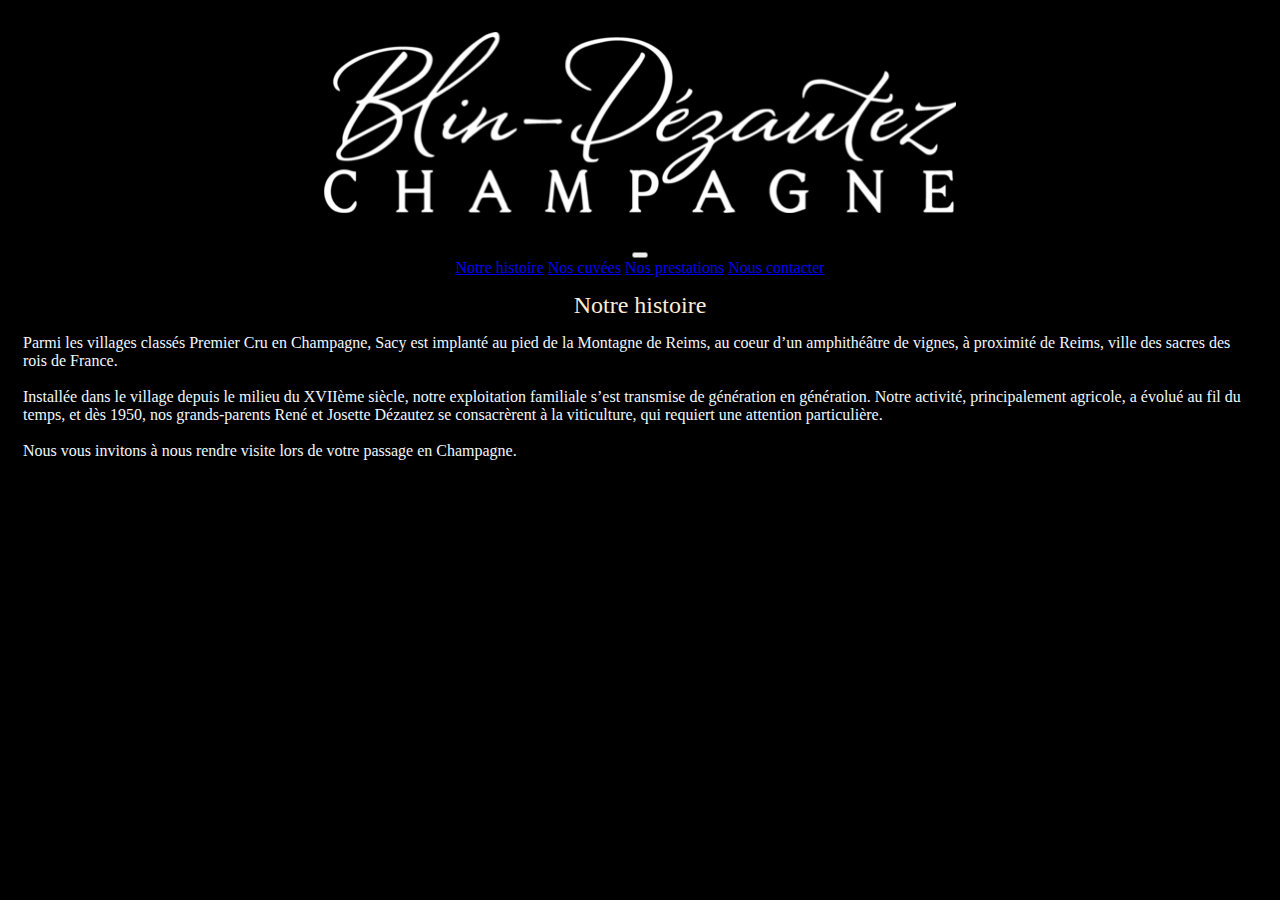
<file: index.html>
<!DOCTYPE html>
<html lang="en">
  <head>
    <meta charset="UTF-8" />
    <meta http-equiv="X-UA-Compatible" content="IE=edge" />
    <meta name="viewport" content="width=device-width, initial-scale=1.0" />
    <link
      href="https://cdn.jsdelivr.net/npm/bootstrap@5.1.3/dist/css/bootstrap.min.css"
      rel="stylesheet"
      integrity="sha384-1BmE4kWBq78iYhFldvKuhfTAU6auU8tT94WrHftjDbrCEXSU1oBoqyl2QvZ6jIW3"
      crossorigin="anonymous"
    />
    <link rel="stylesheet" href="style.css" />
    <title>Champagne BLIN-DEZAUTEZ</title>
  </head>
  <body>
    <header>
      <div>
        <img
          src="assets/img/bloc_marque_blin_dezautez_white_small.png"
          alt="logo"
        />
      </div>
      <nav class="navbar navbar-expand-lg navbar-dark bg-dark">
        <div class="container-fluid">
          <button
            class="navbar-toggler"
            type="button"
            data-bs-toggle="collapse"
            data-bs-target="#navbarNavAltMarkup"
            aria-controls="navbarNavAltMarkup"
            aria-expanded="false"
            aria-label="Toggle navigation"
          >
            <span class="navbar-toggler-icon"></span>
          </button>
          <div class="collapse navbar-collapse" id="navbarNavAltMarkup">
            <div class="navbar-nav">
              <a class="nav-link" href="index.html">Notre histoire</a>
              <a class="nav-link" href="cuvees.html">Nos cuvées</a>
              <a class="nav-link" href="prestations.html">Nos prestations</a>
              <a class="nav-link" href="contact.html">Nous contacter</a>
            </div>
          </div>
        </div>
      </nav>
    </header>
    <section>Notre histoire</section>
    <p class="intro">
      Parmi les villages classés Premier Cru en Champagne, Sacy est implanté au
      pied de la Montagne de Reims, au coeur d’un amphithéâtre de vignes, à
      proximité de Reims, ville des sacres des rois de France. <br />
      <br />
      Installée dans le village depuis le milieu du XVIIème siècle, notre
      exploitation familiale s’est transmise de génération en génération. Notre
      activité, principalement agricole, a évolué au fil du temps, et dès 1950,
      nos grands-parents René et Josette Dézautez se consacrèrent à la
      viticulture, qui requiert une attention particulière.<br />
      <br />
      Nous vous invitons à nous rendre visite lors de votre passage en
      Champagne.
    </p>

    <script
      src="https://cdn.jsdelivr.net/npm/bootstrap@5.1.3/dist/js/bootstrap.bundle.min.js"
      integrity="sha384-ka7Sk0Gln4gmtz2MlQnikT1wXgYsOg+OMhuP+IlRH9sENBO0LRn5q+8nbTov4+1p"
      crossorigin="anonymous"
    ></script>
  </body>
</html>
</file>
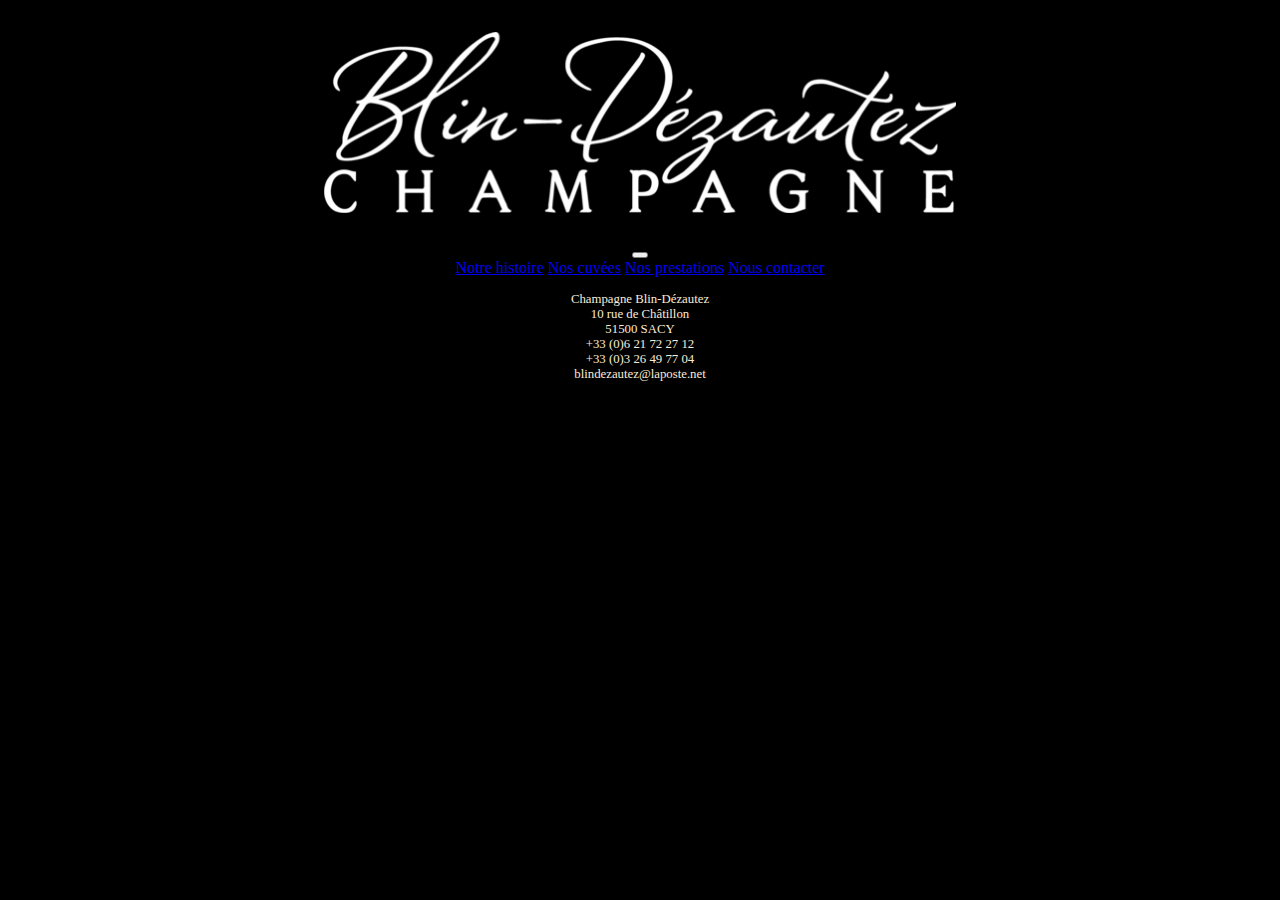
<file: contact.html>
<!DOCTYPE html>
<html lang="en">
  <head>
    <meta charset="UTF-8" />
    <meta http-equiv="X-UA-Compatible" content="IE=edge" />
    <meta name="viewport" content="width=device-width, initial-scale=1.0" />
    <link
      href="https://cdn.jsdelivr.net/npm/bootstrap@5.1.3/dist/css/bootstrap.min.css"
      rel="stylesheet"
      integrity="sha384-1BmE4kWBq78iYhFldvKuhfTAU6auU8tT94WrHftjDbrCEXSU1oBoqyl2QvZ6jIW3"
      crossorigin="anonymous"
    />
    <link rel="stylesheet" href="style.css" />
    <title>Champagne BLIN-DEZAUTEZ</title>
  </head>
  <body>
    <header>
      <div>
        <img
          src="assets/img/bloc_marque_blin_dezautez_white_small.png"
          alt="logo"
        />
      </div>
      <nav class="navbar navbar-expand-lg navbar-dark bg-dark">
        <div class="container-fluid">
          <!-- <a class="navbar-brand" href="#">Navbar</a> -->
          <button
            class="navbar-toggler"
            type="button"
            data-bs-toggle="collapse"
            data-bs-target="#navbarNavAltMarkup"
            aria-controls="navbarNavAltMarkup"
            aria-expanded="false"
            aria-label="Toggle navigation"
          >
            <span class="navbar-toggler-icon"></span>
          </button>
          <div class="collapse navbar-collapse" id="navbarNavAltMarkup">
            <div class="navbar-nav">
              <!-- <a class="nav-link active" aria-current="page" href="#">Home</a> -->
              <a class="nav-link" href="index.html">Notre histoire</a>
              <a class="nav-link" href="cuvees.html">Nos cuvées</a>
              <a class="nav-link" href="prestations.html">Nos prestations</a>
              <a class="nav-link" href="contact.html">Nous contacter</a>
            </div>
          </div>
        </div>
      </nav>
    </header>
<body>
  <section id="contact">
	<p>
Champagne Blin-Dézautez<br>
10 rue de Châtillon<br>
51500 SACY<br>
+33 (0)6 21 72 27 12<br>
+33 (0)3 26 49 77 04<br>
blindezautez@laposte.net<br>
	</p>
	<iframe src="https://www.google.com/maps/embed?pb=!1m18!1m12!1m3!1d987.5012512730133!2d3.950289523188803!3d49.197525578221075!2m3!1f0!2f0!3f0!3m2!1i1024!2i768!4f13.1!3m3!1m2!1s0x47e90cbf46273ae3%3A0xeee05b171196b15f!2s10%20Rue%20de%20Ch%C3%A2tillon%2C%2051500%20Sacy!5e0!3m2!1sfr!2sfr!4v1627925231583!5m2!1sfr!2sfr" width="500" height="400" style="border:0;" allowfullscreen="" loading="lazy"></iframe>
</section>
   <script
      src="https://cdn.jsdelivr.net/npm/bootstrap@5.1.3/dist/js/bootstrap.bundle.min.js"
      integrity="sha384-ka7Sk0Gln4gmtz2MlQnikT1wXgYsOg+OMhuP+IlRH9sENBO0LRn5q+8nbTov4+1p"
      crossorigin="anonymous"
    ></script>
</body>
</html>
</file>
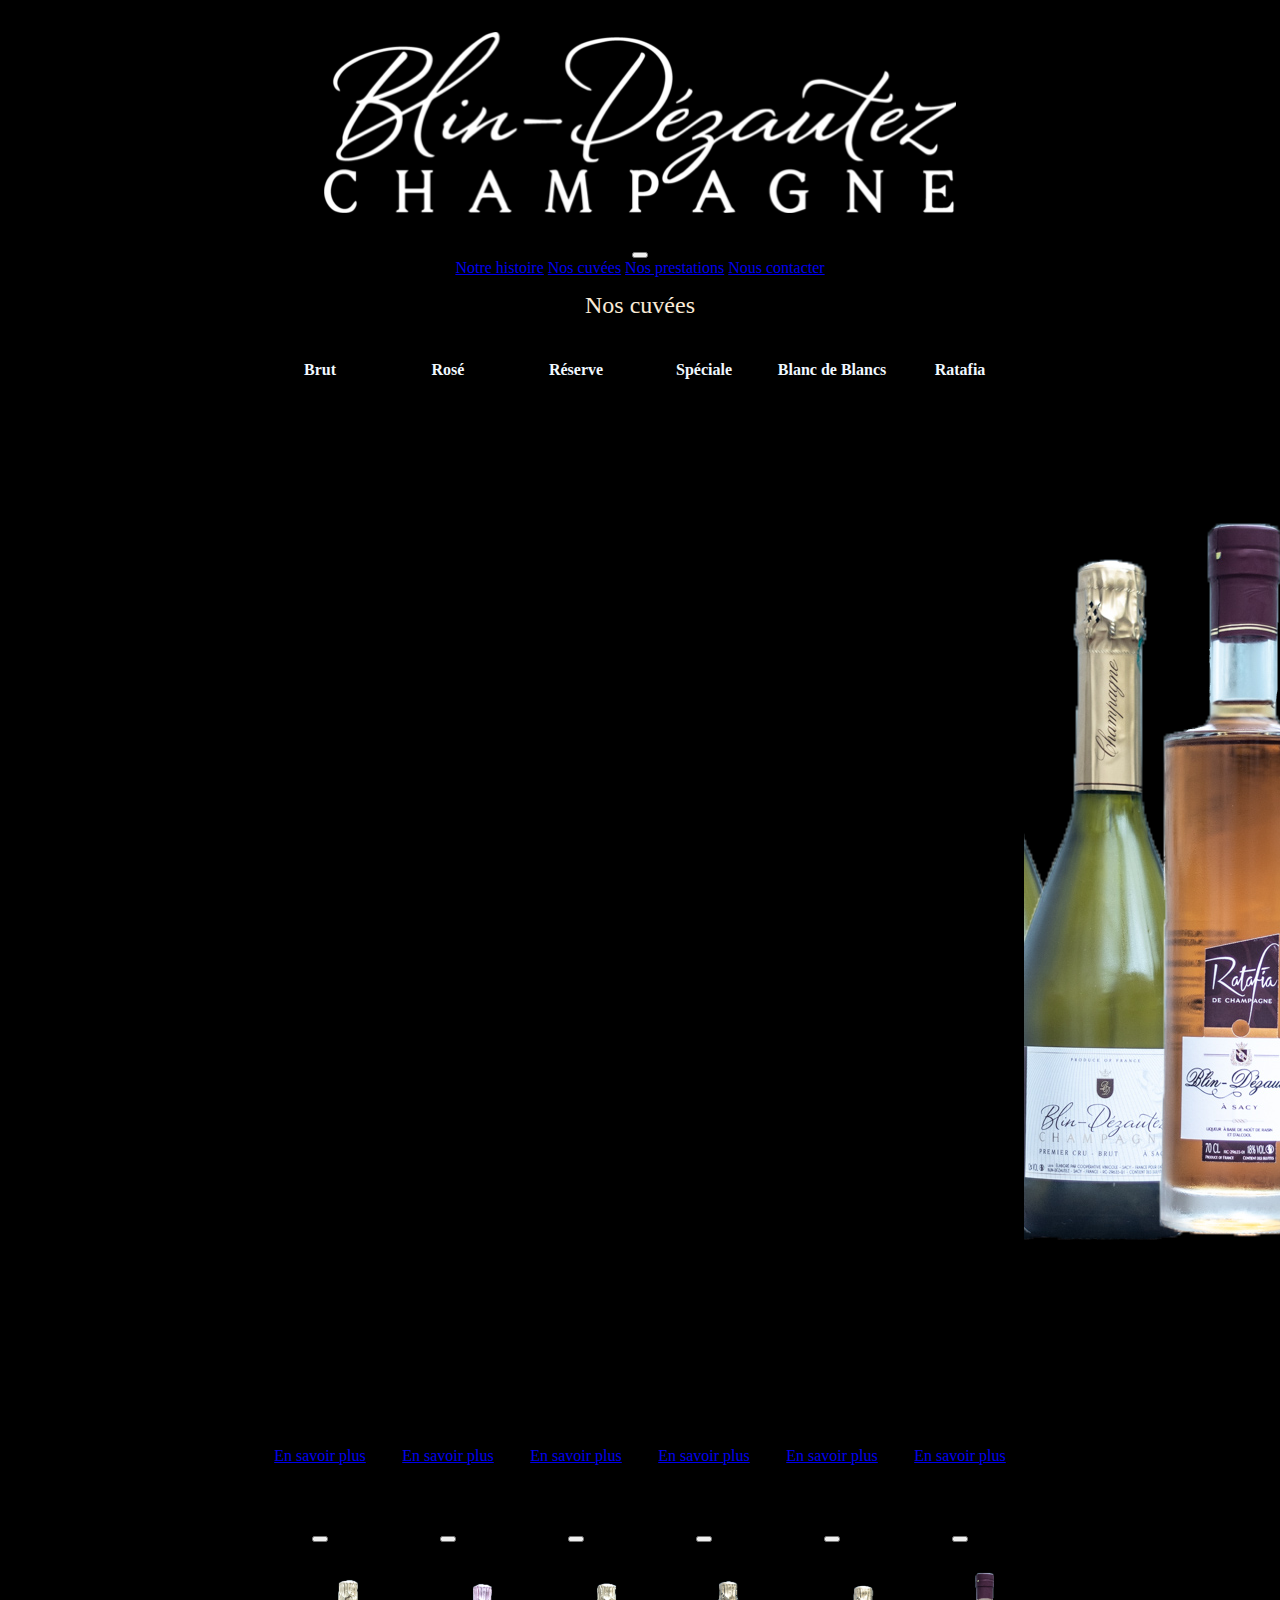
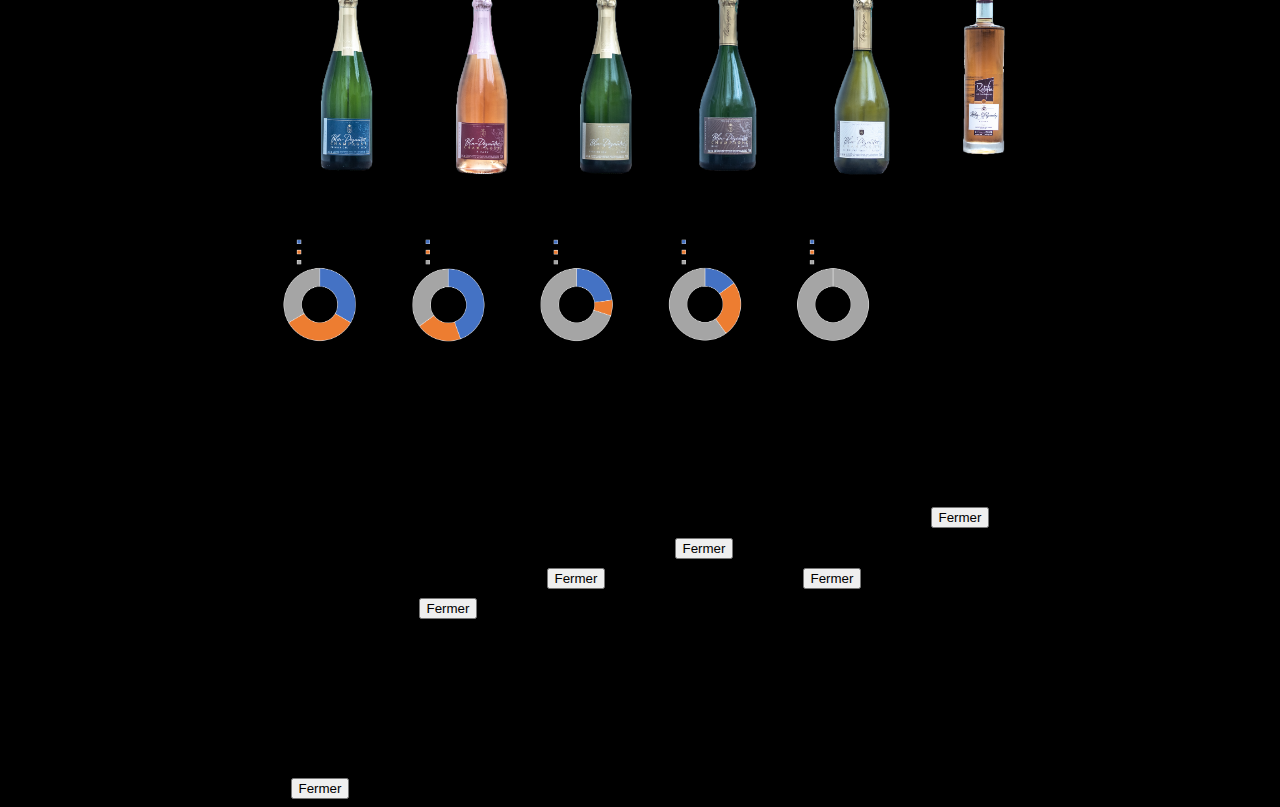
<file: cuvees.html>
<!DOCTYPE html>
<html lang="en">
  <head>
    <meta charset="UTF-8" />
    <meta http-equiv="X-UA-Compatible" content="IE=edge" />
    <meta name="viewport" content="width=device-width, initial-scale=1.0" />
    <link
      href="https://cdn.jsdelivr.net/npm/bootstrap@5.1.3/dist/css/bootstrap.min.css"
      rel="stylesheet"
      integrity="sha384-1BmE4kWBq78iYhFldvKuhfTAU6auU8tT94WrHftjDbrCEXSU1oBoqyl2QvZ6jIW3"
      crossorigin="anonymous"
    />
    <link rel="stylesheet" href="style.css" />
    <title>Champagne BLIN-DEZAUTEZ</title>
  </head>
  <body>
    <header>
      <div>
        <img
          src="assets/img/bloc_marque_blin_dezautez_white_small.png"
          alt="logo"
        />
      </div>
      <nav class="navbar navbar-expand-lg navbar-dark bg-dark">
        <div class="container-fluid">
          <!-- <a class="navbar-brand" href="#">Navbar</a> -->
          <button
            class="navbar-toggler"
            type="button"
            data-bs-toggle="collapse"
            data-bs-target="#navbarNavAltMarkup"
            aria-controls="navbarNavAltMarkup"
            aria-expanded="false"
            aria-label="Toggle navigation"
          >
            <span class="navbar-toggler-icon"></span>
          </button>
          <div class="collapse navbar-collapse" id="navbarNavAltMarkup">
            <div class="navbar-nav">
              <!-- <a class="nav-link active" aria-current="page" href="#">Home</a> -->
              <a class="nav-link" href="index.html">Notre histoire</a>
              <a class="nav-link" href="cuvees.html">Nos cuvées</a>
              <a class="nav-link" href="prestations.html">Nos prestations</a>
              <a class="nav-link" href="contact.html">Nous contacter</a>
            </div>
          </div>
        </div>
      </nav>
    </header>
<body>
      <section>Nos cuvées</section>
    <div class="champagne-cards">
      <div class="card">
        <h5 class="card-title">Brut</h5>
        <div>
          <img src="assets/img/brut_det.png" class="card-img-top" alt="..." />
          <a
            href="#"
            class="btn btn-primary btn-sm"
            data-bs-toggle="modal"
            data-bs-target="#exampleModal"
            >En savoir plus</a
          >
          <div
            class="modal-dialog modal-dialog-centered modal-dialog-scrollable"
          ></div>
        </div>
        <!-- Modal 1-->
        <div
          class="modal fade"
          id="exampleModal"
          tabindex="-1"
          aria-labelledby="exampleModalLabel"
          aria-hidden="true"
        >
          <div class="modal-dialog">
            <div class="modal-content">
              <div class="modal-header">
                <h5 class="modal-title" id="exampleModalLabel">Brut</h5>
                <button
                  type="button"
                  class="btn-close"
                  data-bs-dismiss="modal"
                  aria-label="Close"
                ></button>
              </div>
              <div class="modal-body">
                <img
                  class="modal-bottle-img"
                  src="assets/img/brut_det.png"
                  class="card-img-top"
                  alt="..."
                />
                <img class="compo-img" src="assets/img/brut_compo.png" alt="" />
                <p>
                  L’assemblage des trois cépages en quantité équilibré reflète
                  la typicité de la Champagne. Il allie la puissance du Pinot
                  Noir, le fruité du Pinot Meunier et la fraîcheur du
                  Chardonnay. Vous le dégusterez aussi bien à l’apéritif qu’à
                  toute heure de la journée. Notre cuvée Tradition se décline
                  également en Demi-Sec (75cl). De même composition que le Brut,
                  il a une tenure sucre plus élevée (dosage qui intervient lors
                  du dégorgement). Cette étape finale de l’élaboration du
                  Champagne permet de clarifier le vin et de fermer la bouteille
                  avec le bouchon de liège et le muselet.
                </p>
              </div>
              <div class="modal-footer">
                <button
                  type="button"
                  class="btn btn-secondary"
                  data-bs-dismiss="modal"
                >
                  Fermer
                </button>
              </div>
            </div>
          </div>
        </div>
      </div>
      <div class="card">
        <h5 class="card-title">Rosé</h5>
        <div>
          <img src="assets/img/rose_det.png" class="card-img-top" alt="..." />
          <a
            href="#"
            class="btn btn-primary btn-sm"
            data-bs-toggle="modal"
            data-bs-target="#exampleModal2"
            >En savoir plus</a
          >
          <div
            class="modal-dialog modal-dialog-centered modal-dialog-scrollable"
          ></div>
        </div>
        <!-- Modal 2-->
        <div
          class="modal fade"
          id="exampleModal2"
          tabindex="-1"
          aria-labelledby="exampleModalLabel"
          aria-hidden="true"
        >
          <div class="modal-dialog">
            <div class="modal-content">
              <div class="modal-header">
                <h5 class="modal-title" id="exampleModalLabel">Rosé</h5>
                <button
                  type="button"
                  class="btn-close"
                  data-bs-dismiss="modal"
                  aria-label="Close"
                ></button>
              </div>
              <div class="modal-body">
                <img
                  class="modal-bottle-img"
                  src="assets/img/rose_det.png"
                  class="card-img-top"
                  alt="..."
                />
                <img class="compo-img" src="assets/img/rose_compo.png" alt="" />
                <p>
                  Le Pinot Noir vinifié en vin rouge à hauteur de 10 à 15%
                  apporte la couleur rose cuivrée à cette cuvée ainsi que cette
                  saveur de fruits rouges. La présence de Chardonnay à hauteur
                  de 35% offre une note de fraîcheur en bouche. Ce Champagne
                  s’apprécie aussi bien à l’apéritif qu’au dessert ou au cours
                  d’un repas léger.
                </p>
              </div>
              <div class="modal-footer">
                <button
                  type="button"
                  class="btn btn-secondary"
                  data-bs-dismiss="modal"
                >
                  Fermer
                </button>
              </div>
            </div>
          </div>
        </div>
      </div>
      <div class="card">
        <h5 class="card-title">Réserve</h5>
        <div>
          <img src="assets/img/res_det.png" class="card-img-top" alt="..." />
          <a
            href="#"
            class="btn btn-primary btn-sm"
            data-bs-toggle="modal"
            data-bs-target="#exampleModal3"
            >En savoir plus</a
          >
          <div
            class="modal-dialog modal-dialog-centered modal-dialog-scrollable"
          ></div>
        </div>
        <!-- Modal 3-->
        <div
          class="modal fade"
          id="exampleModal3"
          tabindex="-1"
          aria-labelledby="exampleModalLabel"
          aria-hidden="true"
        >
          <div class="modal-dialog">
            <div class="modal-content">
              <div class="modal-header">
                <h5 class="modal-title" id="exampleModalLabel">Réserve</h5>
                <button
                  type="button"
                  class="btn-close"
                  data-bs-dismiss="modal"
                  aria-label="Close"
                ></button>
              </div>
              <div class="modal-body">
                <img
                  class="modal-bottle-img"
                  src="assets/img/res_det.png"
                  class="card-img-top"
                  alt="..."
                />
                <img
                  class="compo-img"
                  src="assets/img/reserve_compo.png"
                  alt=""
                />
                <p>
                  La proportion importante de Chardonnay dans sa composition
                  ainsi que l’assemblage de vins de plus de quatre ans (appelés
                  aussi vins de réserve) confèrent à cette cuvée fraîcheur et
                  maturité. C’est un Champagne qui saura se déguster tout au
                  long du repas.
                </p>
              </div>
              <div class="modal-footer">
                <button
                  type="button"
                  class="btn btn-secondary"
                  data-bs-dismiss="modal"
                >
                  Fermer
                </button>
              </div>
            </div>
          </div>
        </div>
      </div>
      <div class="card">
        <h5 class="card-title">Spéciale</h5>
        <div>
          <img src="assets/img/bdb_det.png" class="card-img-top" alt="..." />
          <a
            href="#"
            class="btn btn-primary btn-sm"
            data-bs-toggle="modal"
            data-bs-target="#exampleModal5"
            >En savoir plus</a
          >
          <div
            class="modal-dialog modal-dialog-centered modal-dialog-scrollable"
          ></div>
        </div>
        <!-- Modal 5-->
        <div
          class="modal fade"
          id="exampleModal5"
          tabindex="-1"
          aria-labelledby="exampleModalLabel"
          aria-hidden="true"
        >
          <div class="modal-dialog">
            <div class="modal-content">
              <div class="modal-header">
                <h5 class="modal-title" id="exampleModalLabel">Spéciale</h5>
                <button
                  type="button"
                  class="btn-close"
                  data-bs-dismiss="modal"
                  aria-label="Close"
                ></button>
              </div>
              <div class="modal-body">
                <img
                  class="modal-bottle-img"
                  src="assets/img/spe_det.png"
                  class="card-img-top"
                  alt="..."
                />
                <img
                  class="compo-img"
                  src="assets/img/speciale_compo.png"
                  alt=""
                />
                <p>
                  La prédominance du Chardonnay, allié à des vins de réserve
                  matures, confère à cette cuvée un profil aromatique complet de
                  fruits frais, fruits mûris et confits. Champagne impétueux et
                  dense à la fois, à la bulle fine et élégante, tout en
                  harmonie.
                </p>
              </div>
              <div class="modal-footer">
                <button
                  type="button"
                  class="btn btn-secondary"
                  data-bs-dismiss="modal"
                >
                  Fermer
                </button>
              </div>
            </div>
          </div>
        </div>
      </div>
      <div class="card">
        <h5 class="card-title">Blanc de Blancs</h5>
        <div>
          <img src="assets/img/bdb_det.png" class="card-img-top" alt="..." />
          <a
            href="#"
            class="btn btn-primary btn-sm"
            data-bs-toggle="modal"
            data-bs-target="#exampleModal4"
            >En savoir plus</a
          >
          <div
            class="modal-dialog modal-dialog-centered modal-dialog-scrollable"
          ></div>
        </div>
        <!-- Modal 4-->
        <div
          class="modal fade"
          id="exampleModal4"
          tabindex="-1"
          aria-labelledby="exampleModalLabel"
          aria-hidden="true"
        >
          <div class="modal-dialog">
            <div class="modal-content">
              <div class="modal-header">
                <h5 class="modal-title" id="exampleModalLabel">
                  Blanc de Blancs
                </h5>
                <button
                  type="button"
                  class="btn-close"
                  data-bs-dismiss="modal"
                  aria-label="Close"
                ></button>
              </div>
              <div class="modal-body">
                <img
                  class="modal-bottle-img"
                  src="assets/img/bdb_det.png"
                  class="card-img-top"
                  alt="..."
                />
                <img class="compo-img" src="assets/img/bdb_compo.png" alt="" />
                <p>
                  Comme son nom l’indique, cette cuvée est élaborée uniquement à
                  partir de raisons blancs, le Chardonnay. CE vin à la robe
                  jaune pâle se caractérise par sa fraîcheur en bouche avec une
                  tonalité d’agrumes. Champagne d’apéritif par excellence, il
                  est également apprécié avec les fruits de mer.
                </p>
              </div>
              <div class="modal-footer">
                <button
                  type="button"
                  class="btn btn-secondary"
                  data-bs-dismiss="modal"
                >
                  Fermer
                </button>
              </div>
            </div>
          </div>
        </div>
      </div>
      <div class="card">
        <h5 class="card-title">Ratafia</h5>
        <div>
          <img
            src="assets/img/rat_pres_det.png"
            class="card-img-top"
            alt="..."
          />
          <a
            href="#"
            class="btn btn-primary btn-sm"
            data-bs-toggle="modal"
            data-bs-target="#exampleModal6"
            >En savoir plus</a
          >
          <div
            class="modal-dialog modal-dialog-centered modal-dialog-scrollable"
          ></div>
        </div>
        <!-- Modal 6-->
        <div
          class="modal fade"
          id="exampleModal6"
          tabindex="-1"
          aria-labelledby="exampleModalLabel"
          aria-hidden="true"
        >
          <div class="modal-dialog">
            <div class="modal-content">
              <div class="modal-header">
                <h5 class="modal-title" id="exampleModalLabel">Ratafia</h5>
                <button
                  type="button"
                  class="btn-close"
                  data-bs-dismiss="modal"
                  aria-label="Close"
                ></button>
              </div>
              <div class="modal-body">
                <img 
                  class="img-ratafia-modal"
                  src="assets/img/rat_pres_det.png"
                  class="card-img-top"
                  alt="..."
                />
                <p>
                  Le Ratafia, subtil mariage de jus de raison non fermenté et
                  d’eau de vie de marc de Champagne, titre à 18°C d’alcool. Il
                  se déguste très frais à l’apéritif seul ou en cocktail. De
                  couleur ambrée, aux arômes de fruits confits, il accompagne
                  les entrées (le melon par exemple), et les desserts, et
                  particulièrement les desserts chocolatés. Incorporé à des
                  sauces, il relèvera la richesse de ses arômes.
                </p>
              </div>
              <div class="modal-footer">
                <button
                  type="button"
                  class="btn btn-secondary"
                  data-bs-dismiss="modal"
                >
                  Fermer
                </button>
              </div>
            </div>
          </div>
        </div>
      </div>
    </div>
   <script
      src="https://cdn.jsdelivr.net/npm/bootstrap@5.1.3/dist/js/bootstrap.bundle.min.js"
      integrity="sha384-ka7Sk0Gln4gmtz2MlQnikT1wXgYsOg+OMhuP+IlRH9sENBO0LRn5q+8nbTov4+1p"
      crossorigin="anonymous"
    ></script>
</body>
</html>
</file>
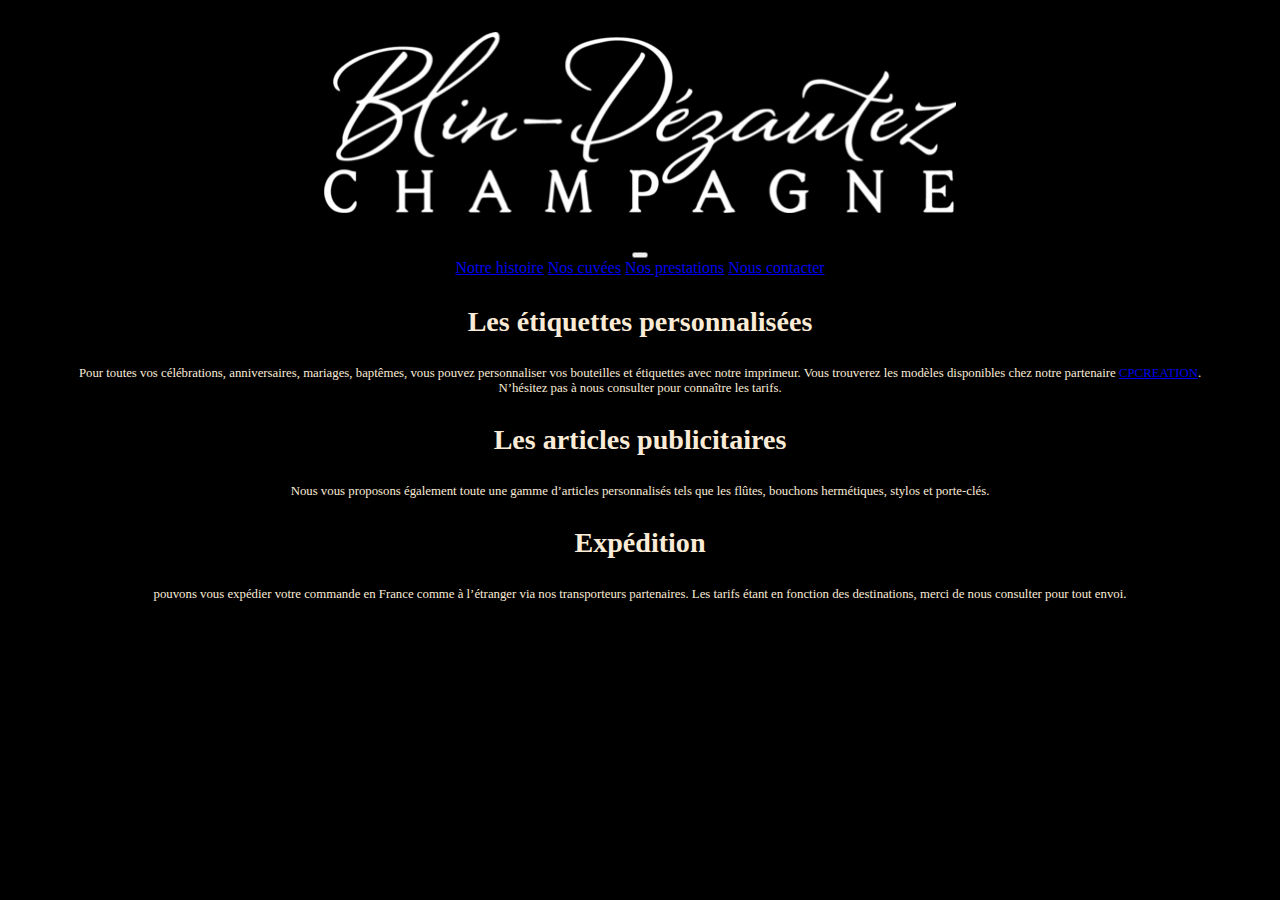
<file: prestations.html>
<!DOCTYPE html>
<html lang="en">
  <head>
    <meta charset="UTF-8" />
    <meta http-equiv="X-UA-Compatible" content="IE=edge" />
    <meta name="viewport" content="width=device-width, initial-scale=1.0" />
    <link
      href="https://cdn.jsdelivr.net/npm/bootstrap@5.1.3/dist/css/bootstrap.min.css"
      rel="stylesheet"
      integrity="sha384-1BmE4kWBq78iYhFldvKuhfTAU6auU8tT94WrHftjDbrCEXSU1oBoqyl2QvZ6jIW3"
      crossorigin="anonymous"
    />
    <link rel="stylesheet" href="style.css" />
    <title>Champagne BLIN-DEZAUTEZ</title>
  </head>
  <body>
    <header>
      <div>
        <img
          src="assets/img/bloc_marque_blin_dezautez_white_small.png"
          alt="logo"
        />
      </div>
      <nav class="navbar navbar-expand-lg navbar-dark bg-dark">
        <div class="container-fluid">
          <!-- <a class="navbar-brand" href="#">Navbar</a> -->
          <button
            class="navbar-toggler"
            type="button"
            data-bs-toggle="collapse"
            data-bs-target="#navbarNavAltMarkup"
            aria-controls="navbarNavAltMarkup"
            aria-expanded="false"
            aria-label="Toggle navigation"
          >
            <span class="navbar-toggler-icon"></span>
          </button>
          <div class="collapse navbar-collapse" id="navbarNavAltMarkup">
            <div class="navbar-nav">
              <!-- <a class="nav-link active" aria-current="page" href="#">Home</a> -->
              <a class="nav-link" href="index.html">Notre histoire</a>
              <a class="nav-link" href="cuvees.html">Nos cuvées</a>
              <a class="nav-link" href="prestations.html">Nos prestations</a>
              <a class="nav-link" href="contact.html">Nous contacter</a>
            </div>
          </div>
        </div>
      </nav>
    </header>
<body>
  <section id="prestations">
		<h3>Les étiquettes personnalisées</h3>
    <p>Pour toutes vos célébrations, anniversaires, mariages, baptêmes, vous pouvez personnaliser vos bouteilles et étiquettes avec notre imprimeur. Vous trouverez les modèles disponibles chez notre partenaire <a href="https://www.cpcreation.fr/etiquettes-personnalisees.php" target="BLANK">CPCREATION</a>. <br>
N’hésitez pas à nous consulter pour connaître les tarifs.	
	</p>

    <h3>Les articles publicitaires</h3> 
	<p>Nous vous proposons également toute une gamme d’articles personnalisés tels que les flûtes, bouchons hermétiques, stylos et porte-clés.
	</p>

	  <h3>Expédition</h3> 
    <p>pouvons vous expédier votre commande en France comme à l’étranger via nos transporteurs partenaires. Les tarifs étant en fonction des destinations, merci de nous consulter pour tout envoi.
	</p>
	</section>
   <script
      src="https://cdn.jsdelivr.net/npm/bootstrap@5.1.3/dist/js/bootstrap.bundle.min.js"
      integrity="sha384-ka7Sk0Gln4gmtz2MlQnikT1wXgYsOg+OMhuP+IlRH9sENBO0LRn5q+8nbTov4+1p"
      crossorigin="anonymous"
    ></script>
</body>
</html>
</file>
<file: style.css>
body {
  background-color: black;
}

header img {
  width: 50%;
  padding: 1.5em;
}

header {
  text-align: center;
}

section {
  font-size: 1.5rem;
  text-align: center;
  color: antiquewhite;
  margin: 15px;
}

p {
  text-justify: inter-word;
  font-size: 0.8rem;
}

.intro {
  font-size: 1rem;
  color: aliceblue;
  margin: 15px;
}
.champagne-cards {
  display: flex;
  flex-wrap: wrap;
  justify-content: center;
}

.card {
  background-color: black;
  width: 8rem;
  text-align: center;
}

.card-title {
  font-size: 1rem;
  color: aliceblue;
}

.modal-bottle-img {
  width: 12rem;
}

.compo-img {
  width: 5rem;
}

.modal-body p {
  font-size: 0.8rem;
}

.img-ratafia-modal {
  width: 11em;
}

iframe {
  width: 70%;
  height: 90%;
}
</file>
